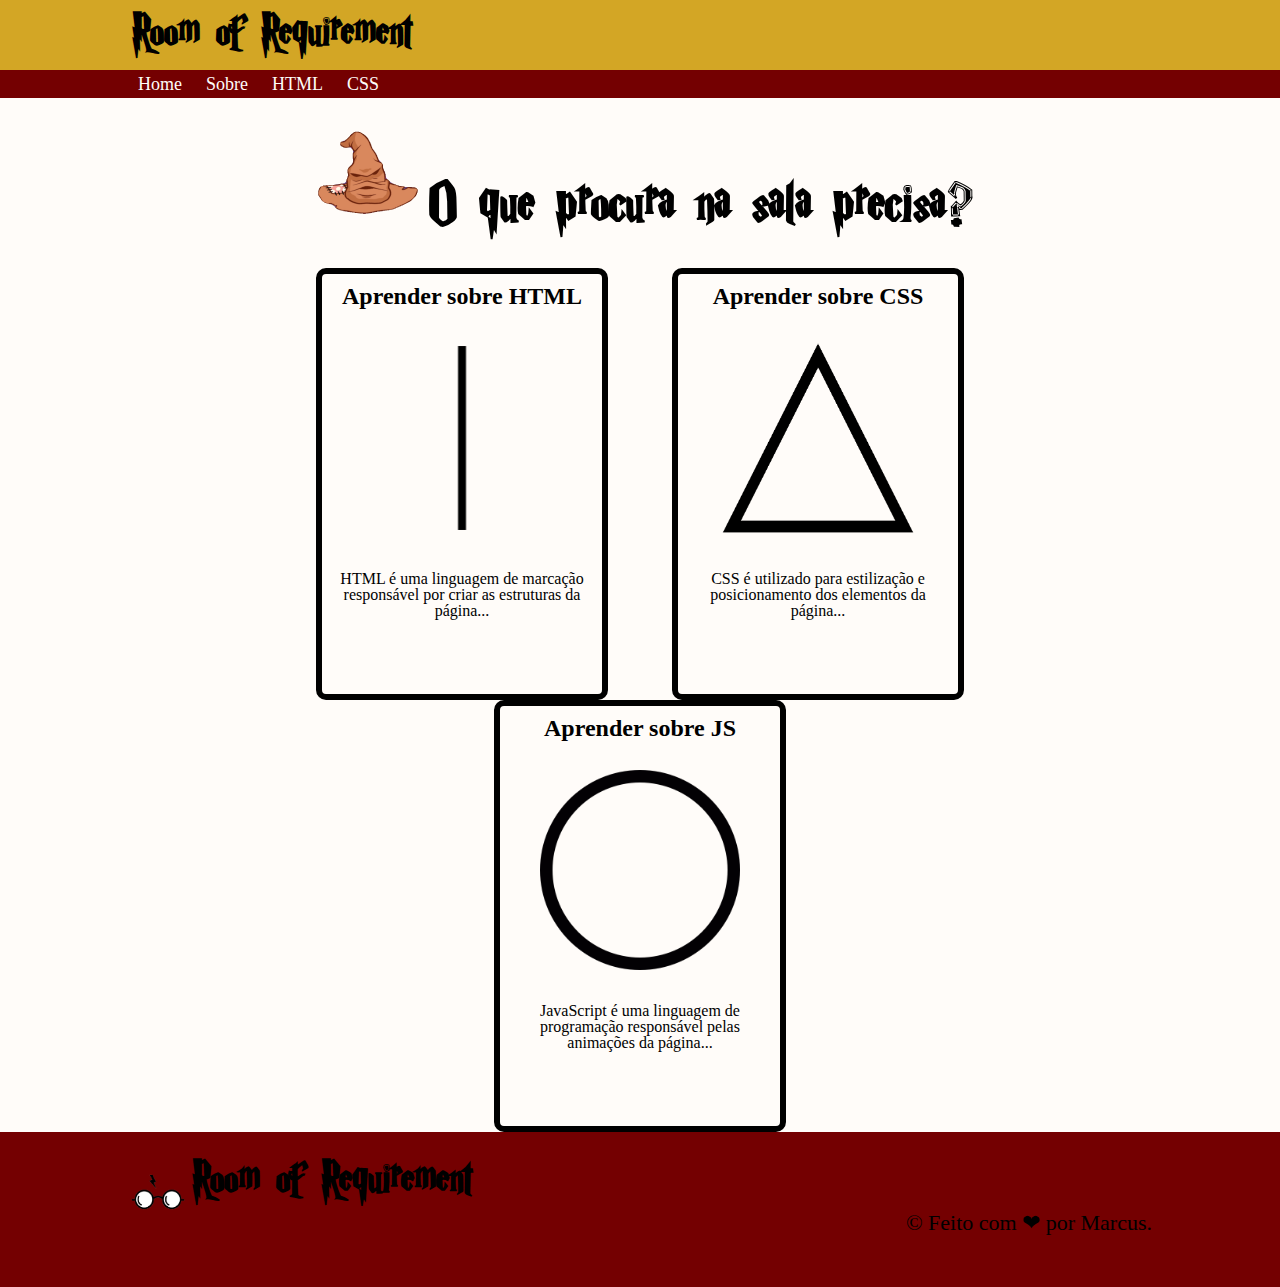
<file: index.html>
<!DOCTYPE html>
<html lang="pt-br">

<head>
    <meta charset="UTF-8">
    <meta name="viewport" content="width=device-width, initial-scale=1.0">
    <link rel="shortcut icon" href="src/img/favicon.ico" />
    <link rel="stylesheet" href="src/css/reset.css">
    <link rel="stylesheet" href="src/css/style.css">
    <title>Room of Requirement</title>
</head>

<body>

    <header>
        <div class="container">
            <div class="logo">
                <h1>Room of Requirement</h1>
            </div>
        </div>
    </header>
    <nav>
        <div class="container">
            <ul>
                <a href="index.html">
                    <li>Home</li>
                </a>
                <a href="#">
                    <li>Sobre</li>
                </a>
                <a href="html-topicos.html">
                    <li>HTML</li>
                </a>
                <a href="#">
                    <li>CSS</li>
                </a>
            </ul>
        </div>
    </nav>
    <main>
        <section>
            <div class="container">
                <div class="section-search">
                    <div class="section-search-header">

                        <h1><img src="src/img/chapeu-seletor-gif.gif" alt="">O que procura na sala precisa?</h1>
                    </div>

                    <div class="section-search-cards">
                        <div class="card">
                            <a href="#">
                                <h1>Aprender sobre HTML</h1>
                                <img src="src/img/reliquias-da-morte/vertical-line.png" alt="">
                                <p>HTML é uma linguagem de marcação responsável por criar as estruturas da página...</p>
                            </a>

                        </div>
                        <div class="card">
                            <a href="#">
                                <h1>Aprender sobre CSS</h1>
                                <img src="src/img/reliquias-da-morte/triangle-png.webp" alt="">
                                <p>CSS é utilizado para estilização e posicionamento dos elementos da página...</p>
                            </a>

                        </div>
                        <div class="card">
                            <a href="#">
                                <h1>Aprender sobre JS</h1>
                                <img src="src/img/reliquias-da-morte/circle.png" alt="">
                                <p>JavaScript é uma linguagem de programação responsável pelas animações da página...
                                </p>
                            </a>
                        </div>
                    </div>
                </div>
            </div>
        </section>
    </main>
    <footer>
        <div class="container">
            <div class="footer-ror logo">
                <img src="src/img/logo.png" alt="">
                <h1>Room of Requirement</h1>
            </div>
            <p id="copyright">&copy; Feito com &#10084; por Marcus.</p>
        </div>
    </footer>
</body>

</html>
</file>
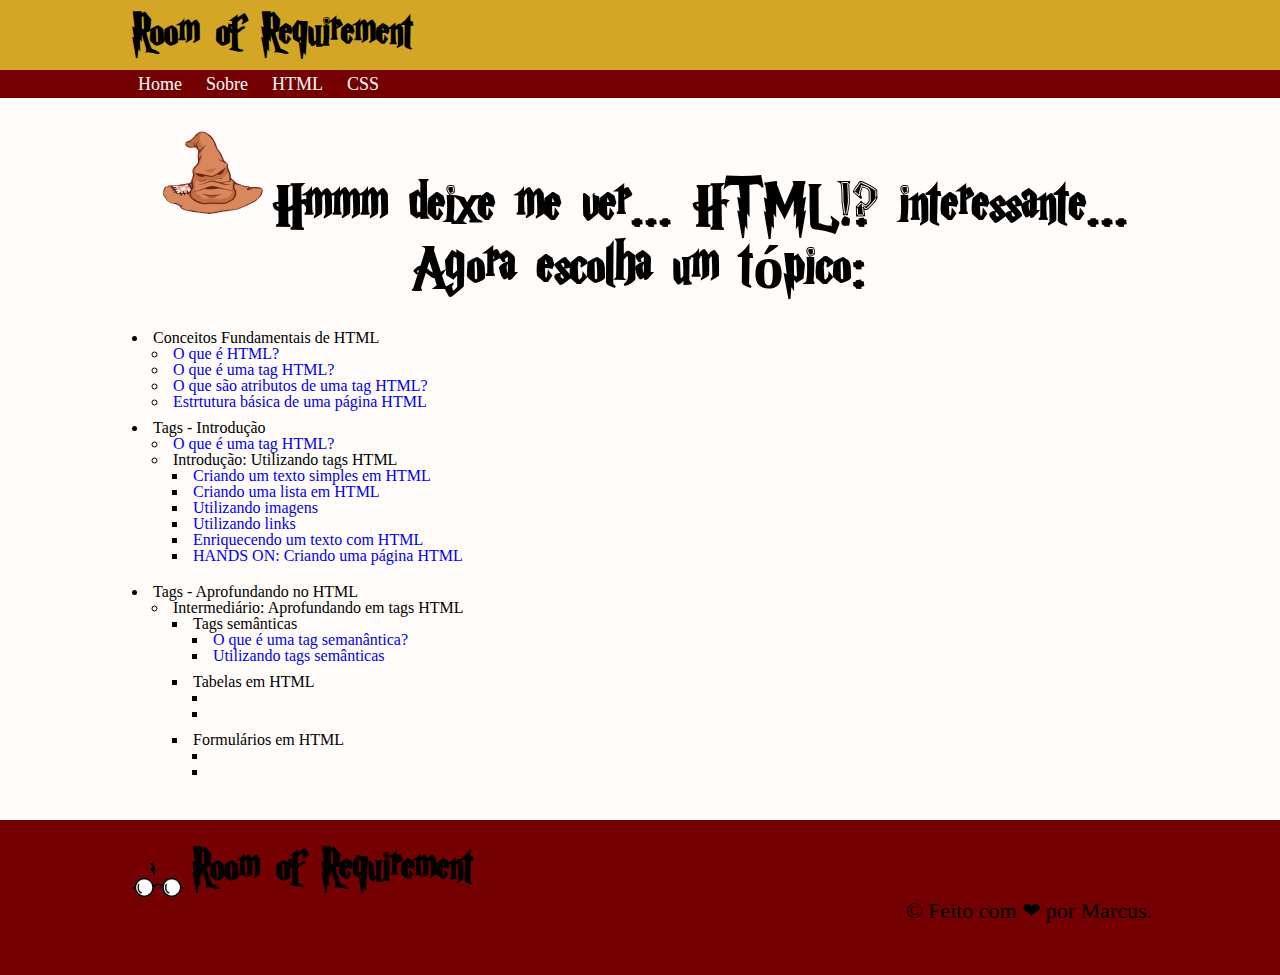
<file: html-topicos.html>
<!DOCTYPE html>
<html lang="pt-br">

<head>
    <meta charset="UTF-8">
    <meta name="viewport" content="width=device-width, initial-scale=1.0">
    <link rel="shortcut icon" href="src/img/favicon.ico" />
    <link rel="stylesheet" href="src/css/reset.css">
    <link rel="stylesheet" href="src/css/style.css">
    <title>Room of Requirement</title>
</head>

<body>

    <header>
        <div class="container">
            <div class="logo">
                <h1>Room of Requirement</h1>
            </div>
        </div>
    </header>
    <nav>
        <div class="container">
            <ul>
                <a href="index.html">
                    <li>Home</li>
                </a>
                <a href="#">
                    <li>Sobre</li>
                </a>
                <a href="html-topicos.html">
                    <li>HTML</li>
                </a>
                <a href="#">
                    <li>CSS</li>
                </a>
            </ul>
        </div>
    </nav>
    <main>
        <section>
            <div class="container">
                <div class="section-search">
                    <div class="section-search-header">
                        <h1><img src="src/img/chapeu-seletor-gif.gif" alt="">Hmmm deixe me ver... HTML!? interessante...
                            <br> Agora escolha um tópico:
                        </h1>
                    </div>
                    <div class="section-search-topics">
                        <ul>
                            <li>Conceitos Fundamentais de HTML</li>
                            <ul>
                                <li><a href="html-conceitos.html">O que é HTML?</a></li>
                                <li><a href="html-conceitos.html">O que é uma tag HTML?</a></li>
                                <li><a href="html-conceitos.html">O que são atributos de uma tag HTML?</a></li>
                                <li><a href="html-conceitos.html">Estrtutura básica de uma página HTML</a></li>
                            </ul>
                            <li>Tags - Introdução</li>
                            <ul>
                                <li><a href="#">O que é uma tag HTML?</a></li>
                                <li>Introdução: Utilizando tags HTML</li>
                                <ul>
                                    <li><a href="#">Criando um texto simples em HTML</a></li>
                                    <li><a href="#">Criando uma lista em HTML</a></li>
                                    <li><a href="#">Utilizando imagens</a></li>
                                    <li><a href="#">Utilizando links</a></li>
                                    <li><a href="#">Enriquecendo um texto com HTML</a></li>
                                    <li><a href="#">HANDS ON: Criando uma página HTML</a></li>
                                </ul>
                            </ul>

                            <li>Tags - Aprofundando no HTML</li>
                            <ul>
                                <li>Intermediário: Aprofundando em tags HTML</li>
                                <ul>
                                    <li>Tags semânticas</li>
                                    <ul>
                                        <li><a href="#">O que é uma tag semanântica?</a></li>
                                        <li><a href="#">Utilizando tags semânticas</a></li>
                                    </ul>

                                    <li>Tabelas em HTML</li>
                                    <ul>
                                        <li><a href="#"></a></li>
                                        <li><a href="#"></a></li>
                                    </ul>

                                    <li>Formulários em HTML</li>
                                    <ul>
                                        <li><a href="#"></a></li>
                                        <li><a href="#"></a></li>
                                    </ul>
                
                                </ul>
                            </ul>


                        </ul>
                        
                    </div>
                </div>
            </div>
        </section>
    </main>

    <footer>
        <div class="container">
            <div class="footer-ror logo">
                <img src="src/img/logo.png" alt="">
                <h1>Room of Requirement</h1>
            </div>
            <p id="copyright">&copy; Feito com &#10084; por Marcus.</p>
        </div>
    </footer>
</body>

</html>
</file>
<file: src/css/style.css>
@font-face{
    font-family: MrPotter;
    src: url("../fonts/DearMrPotter/DearMrPotter-Regular.otf");
}

@font-face{
    font-family: Harry;
    src: url("../fonts/harry_p/HARRYP__.TTF");
}


html, body {
    height: 100%;
    width: 100%;
}

body{
    background-color: #FFFCF9;
    display: inline-block; 
    height: 100%;
}

header{
    background: #D3A625;
    padding: 5px;
}

main {
    margin-top: 20px;
    display: inline-block;
    width: 100%;
}


.container {
    width: 80%;
    margin: 0 auto;
}

.logo{
    height: 60px;
    display: inline-block;
}

.logo img{
    width: 60px;
    vertical-align: middle;
}

.logo h1{
    font-family: Harry;
    display: inline-block;
    padding-top: 6px;
    font-size: 48px;
    font-weight: bold; 
    color: #000
}

nav{
    background-color: #740001
}

nav ul{
    display: inline-block;
}

nav li{
    color: #FFFCF9;
    display: inline-block;
    padding: 5px 10px;
    font-size: 18px;
}

nav a{
    text-decoration: none;
}

.section-search {
    text-align: center;
}

.section-search-header{
    text-align: center;
    margin: 0 0 30px 0;

}

.section-search-header img {
    vertical-align: bottom;
    width: 120px;
}

.section-search-header h1 {
    font-family: Harry;
    font-weight: bold;
    font-size: 62px;
}



.card {
    display: inline-block;
    border: black solid 6px;
    border-radius: 10px;
    text-align: center;
    height: 400px;
    width: 260px;
    padding: 10px;
    vertical-align: top;
}

.card img {
    width: 200px;
    height: 200px;
    margin: 30px auto;
}

.card a{
    text-decoration: none;
}

.card h1 {
    color: black;
    font-size: 24px;
    font-weight: bold;
}

.card p{
    color: black;
}

.section-search-cards .card{
    margin: 0px 30px;
}

.section-search-topics{
    text-align: left;

}

.section-search-topics ul{
    padding: 0px 20px 10px 20px;
}

.section-search-topics li{
    padding-left: 5px;
}

.section-search-topics a{
    text-decoration: none;
}

.section {
    display: inline-block;
}

.section-title {
    text-align: center;
    font-size: 32px;
    font-weight: bold;
}

.section-content h2{
    font-size: 26px;
    font-weight: bolder;
}

.section-content p {
    padding: 5px;
    font-size: 18px;
}

.section-example {
    display: inline-block;
}

.section-example p {
    font-size: 18px;
}

.section-example h3 {
    font-size: 22px;
    text-align: center;
}

.section-example-header {
    margin: 10px 0;
}

.section-example-img{
    text-align: center;
    display: inline-block;
    width: calc(50% - 5px);
    min-width: 600px;
    vertical-align: top;
}

.section-example-example {
    text-align: center;
    display: inline-block;
    margin: 20px 0;
}

.section-example-img img{
    border: 1px solid black;
    min-width: 530px;
    width: 100%;
    height: 70%;
}

.tag-info {
    color: grey;
    font-size: 14px;
}




footer{
    position: relative;
    bottom: 0;
    left: 0;
    width: 100%;
    background-color: #740001;
    padding: 20px 0;
    height: 115px;
}

#copyright {
    font-size: 22px;
    text-align: right;
}
</file>
